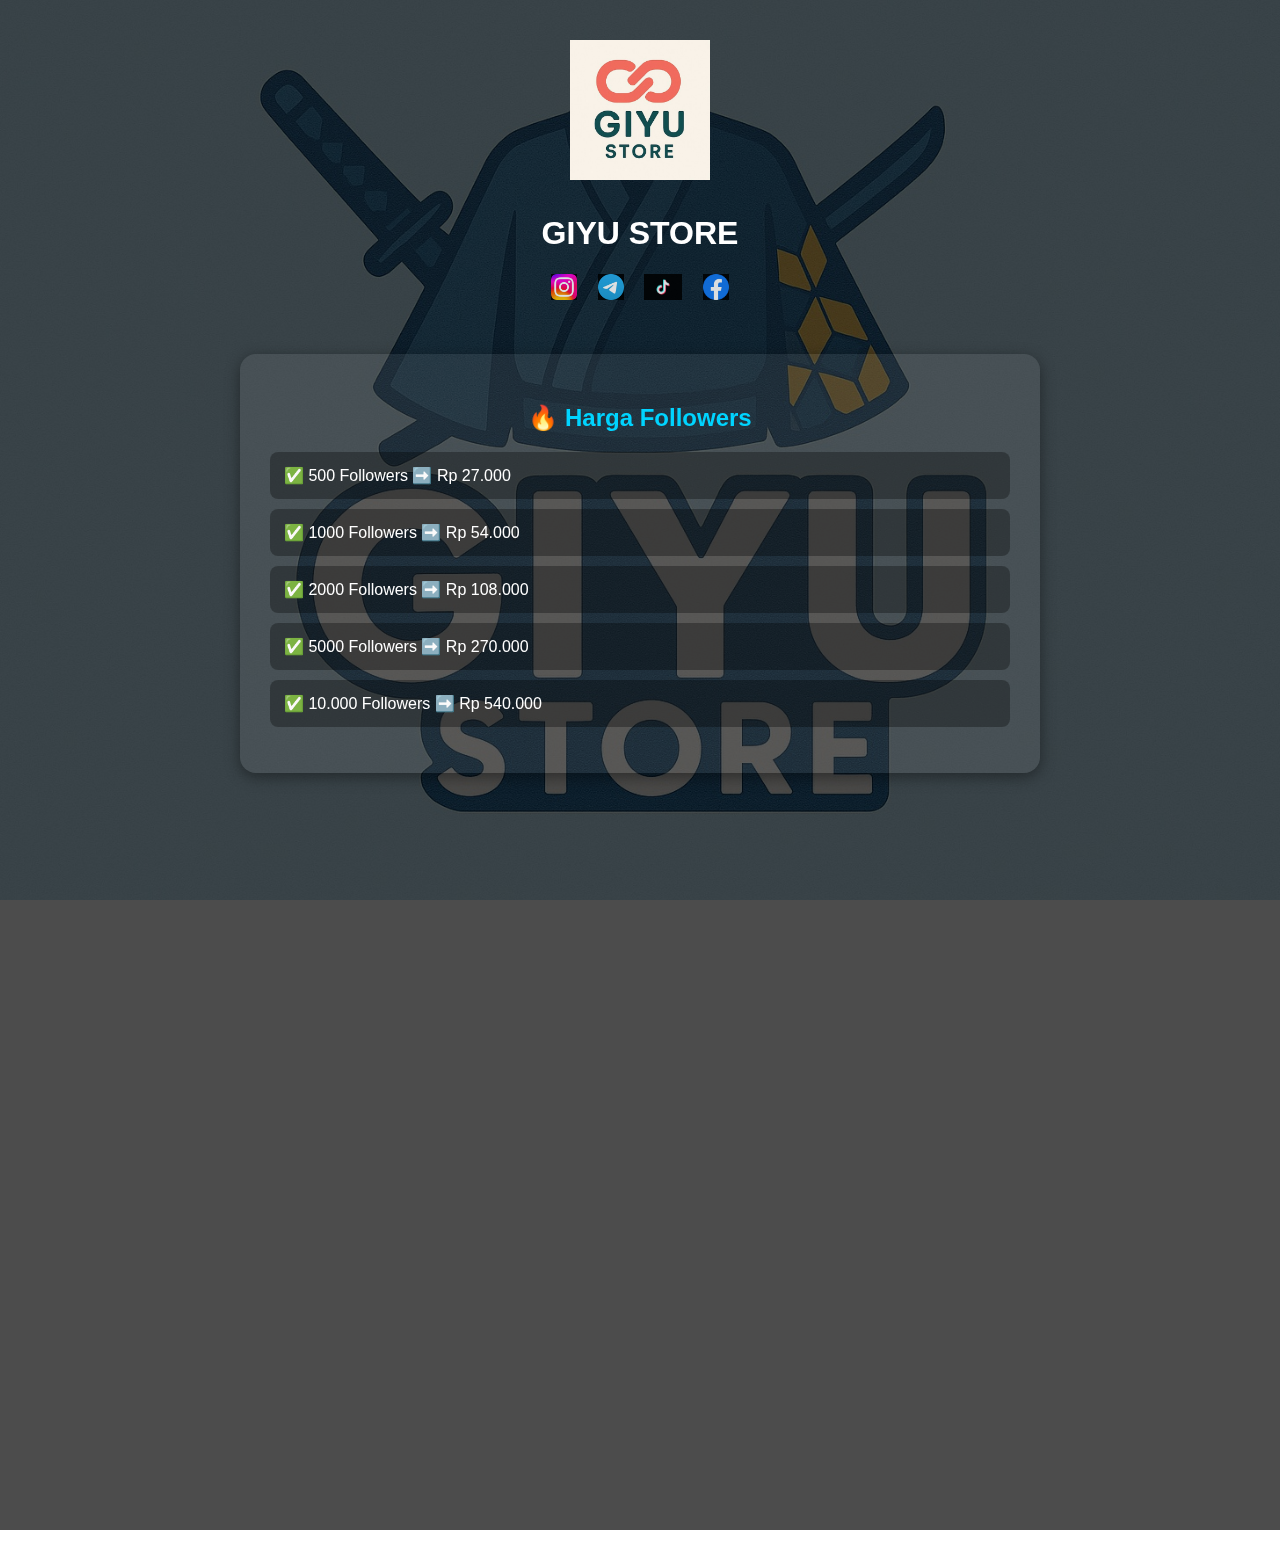
<file: index.html>
<!DOCTYPE html>
<html lang="id">
<head>
  <meta charset="UTF-8" />
  <meta name="viewport" content="width=device-width, initial-scale=1.0"/>
  <meta name="description" content="GIYU Store - Jasa Top Up Followers, Likes, Views, Comments untuk Instagram, TikTok, Telegram, Facebook.">
  <meta name="keywords" content="Top Up Followers, Instagram, TikTok, GIYU Store, Sosmed Boosting, Likes, Comments, Views">
  <meta name="author" content="GIYU Store">
  <title>GIYU Store - Water Hashira Edition</title>
  <link href="https://unpkg.com/aos@2.3.1/dist/aos.css" rel="stylesheet"/>
  <style>
    * { box-sizing: border-box; scroll-behavior: smooth; }
    body {
      margin: 0; font-family: 'Segoe UI', sans-serif;
      background: url('giyu-background.png') no-repeat center center fixed;
      background-size: cover; color: #fff;
    }
    .overlay {
      background: rgba(0,0,0,0.7); min-height: 100vh;
      padding-bottom: 60px; position: relative;
    }
    header {
      text-align: center; padding: 40px 20px 10px;
    }
    header img.logo {
      width: 140px; margin-bottom: 10px;
    }
    nav {
      margin-top: 10px;
    }
    nav a img {
      height: 26px; margin: 0 8px; opacity: 0.85;
      transition: transform 0.2s ease;
    }
    nav a img:hover {
      transform: scale(1.15);
    }
    .section {
      max-width: 800px; margin: 40px auto; padding: 30px;
      background: rgba(255, 255, 255, 0.08);
      border-radius: 16px; box-shadow: 0 4px 15px rgba(0,0,0,0.4);
    }
    h2 { text-align: center; color: #00d4ff; margin-bottom: 20px; }
    ul { list-style: none; padding: 0; }
    li {
      background: rgba(0,0,0,0.3); margin: 10px 0;
      padding: 14px; border-radius: 8px;
    }
    label, input, select {
      display: block; width: 100%; margin-bottom: 15px;
    }
    input, select {
      padding: 10px; border-radius: 8px; border: none;
    }
    button {
      background: #00aaff; color: white;
      padding: 14px 28px; border: none; border-radius: 10px;
      cursor: pointer; font-weight: bold;
      transition: background 0.3s;
    }
    button:hover {
      background: #00c8ff;
    }
    .cta {
      text-align: center; margin-top: 40px;
    }
    footer {
      text-align: center; margin: 40px 0 10px;
      font-size: 13px; color: #aaa;
    }
  </style>
</head>
<body>
<audio id="bgm" src="giyu-theme.mp3" autoplay loop></audio>

<div class="overlay">
  <header data-aos="fade-down">
    <img src="giyu-logo-merah.png" alt="GIYU Logo" class="logo">
    <h1>GIYU STORE</h1>
    <nav>
      <a href="#"><img src="instagram.png" alt="Instagram"></a>
      <a href="#"><img src="telegram.png" alt="Telegram"></a>
      <a href="#"><img src="tiktok.png" alt="TikTok"></a>
      <a href="#"><img src="facebook.png" alt="Facebook"></a>
    </nav>
  </header>

  <div class="section" data-aos="zoom-in">
    <h2>🔥 Harga Followers</h2>
    <ul>
      <li>✅ 500 Followers ➡️ Rp 27.000</li>
      <li>✅ 1000 Followers ➡️ Rp 54.000</li>
      <li>✅ 2000 Followers ➡️ Rp 108.000</li>
      <li>✅ 5000 Followers ➡️ Rp 270.000</li>
      <li>✅ 10.000 Followers ➡️ Rp 540.000</li>
    </ul>
  </div>

  <div class="section" data-aos="fade-up">
    <h2>🛒 Form Pemesanan Custom</h2>
    <form id="orderForm">
      <label>Platform:</label>
      <select id="platform">
        <option>Instagram</option>
        <option>TikTok</option>
        <option>Telegram</option>
        <option>Facebook</option>
      </select>

      <label>Layanan:</label>
      <select id="service">
        <option>Followers</option>
        <option>Likes</option>
        <option>Views</option>
        <option>Comments</option>
        <option>Members</option>
      </select>

      <label>Paket:</label>
      <select id="package">
        <option>500</option>
        <option>1000</option>
        <option>2000</option>
        <option>5000</option>
        <option>10000</option>
      </select>

      <label>Username / Link Akun:</label>
      <input type="text" id="username" required placeholder="@username/link">

      <label>Nomor WhatsApp:</label>
      <input type="text" id="whatsapp" required placeholder="08xxxxxxxxxx">

      <button type="button" onclick="submitOrder()">Kirim via WhatsApp</button>
    </form>
  </div>

  <footer data-aos="fade-up">
    &copy; 2025 GIYU STORE • Powered by Water Breathing ⚔️
  </footer>
</div>

<script src="https://unpkg.com/aos@2.3.1/dist/aos.js"></script>
<script>AOS.init();</script>

<script>
function submitOrder() {
  const p = document.getElementById('platform').value;
  const s = document.getElementById('service').value;
  const pack = document.getElementById('package').value;
  const user = document.getElementById('username').value;
  const wa = document.getElementById('whatsapp').value;

  const msg = `Halo, saya ingin pesan:%0APlatform: ${p}%0ALayanan: ${s}%0APaket: ${pack}%0AUsername: ${user}%0AKontak: ${wa}`;
  const url = `https://wa.me/6283138846539?text=${msg}`;
  window.open(url, '_blank');
}
</script>
</body>
</html>
</file>
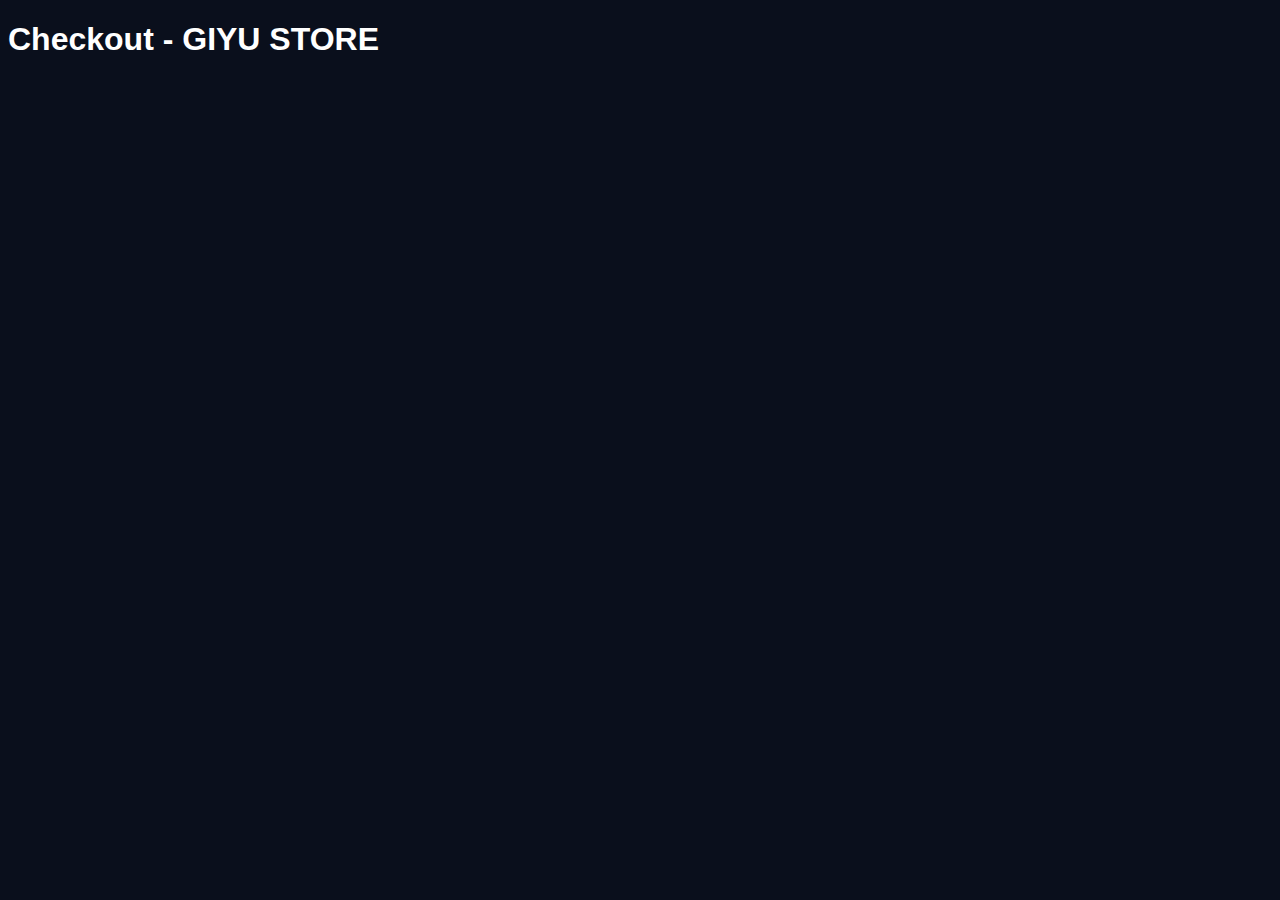
<file: checkout.html>
<!DOCTYPE html>
<html lang="id">
<head>
  <meta charset="UTF-8" />
  <meta name="viewport" content="width=device-width, initial-scale=1.0" />
  <title>Checkout</title>
  <link rel="stylesheet" href="style.css" />
  <script src="script.js" defer></script>
</head>
<body>
  <h1>Checkout - GIYU STORE</h1>
</body>
</html>
</file>
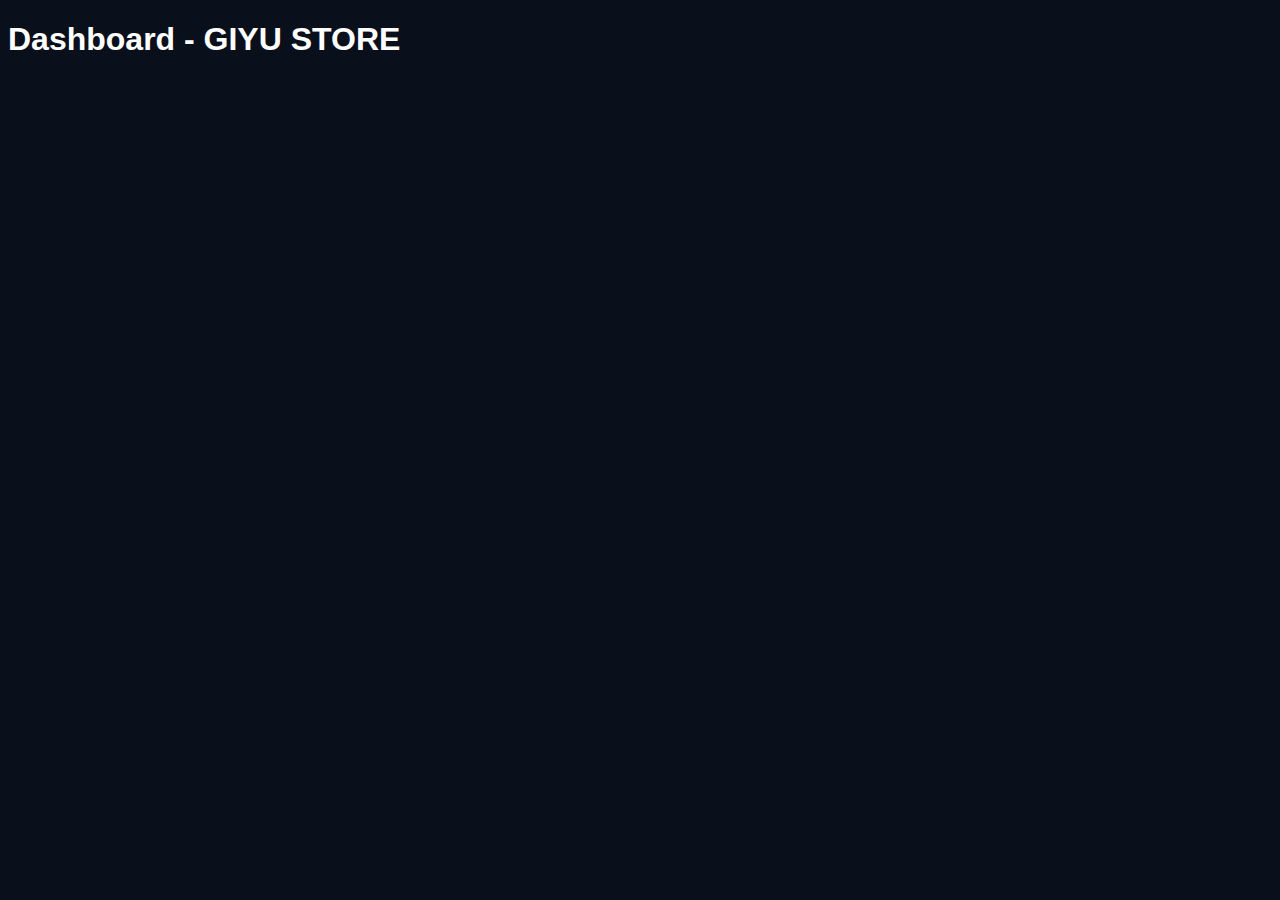
<file: dashboard.html>
<!DOCTYPE html>
<html lang="id">
<head>
  <meta charset="UTF-8" />
  <meta name="viewport" content="width=device-width, initial-scale=1.0" />
  <title>Dashboard</title>
  <link rel="stylesheet" href="style.css" />
  <script src="script.js" defer></script>
</head>
<body>
  <h1>Dashboard - GIYU STORE</h1>
</body>
</html>
</file>
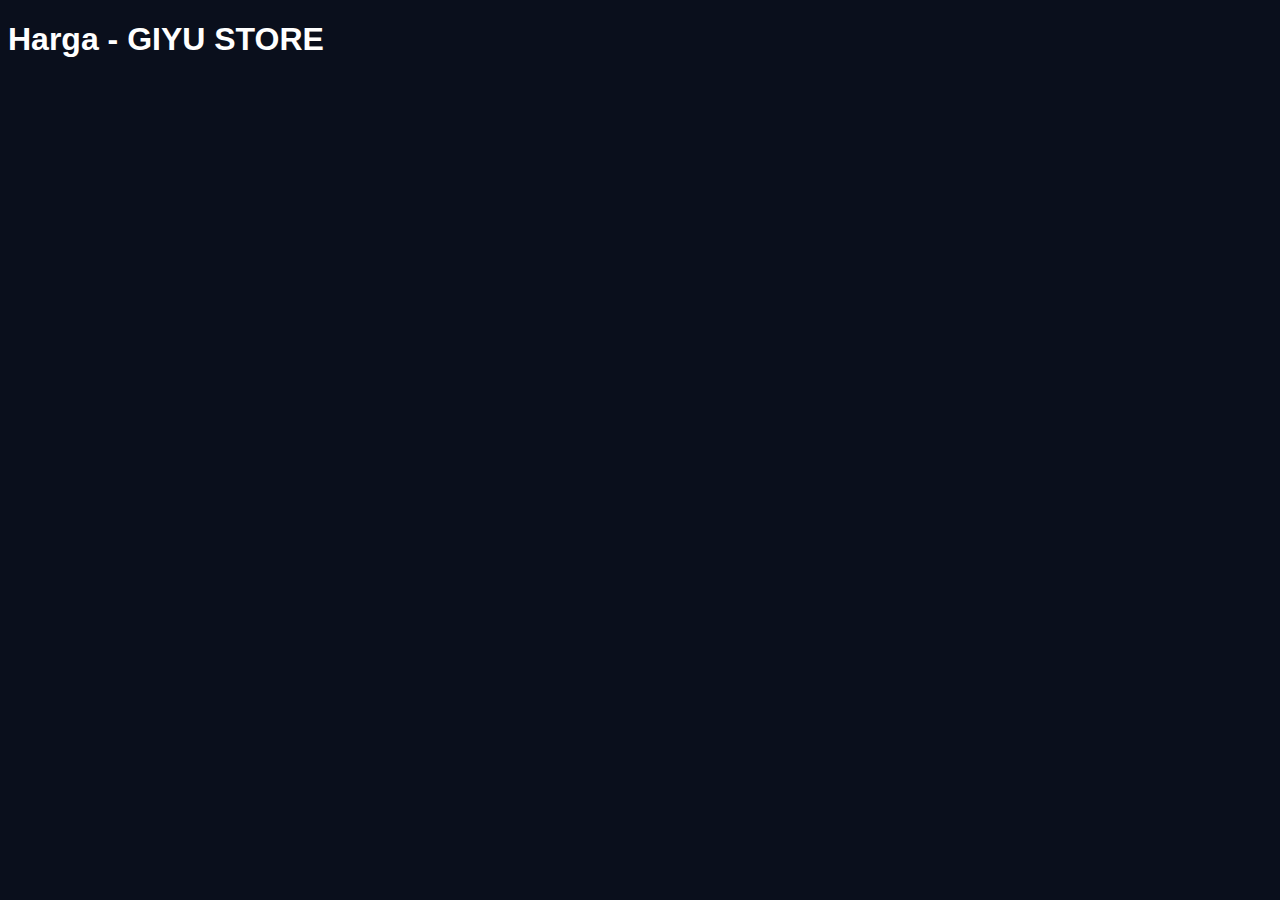
<file: harga.html>
<!DOCTYPE html>
<html lang="id">
<head>
  <meta charset="UTF-8" />
  <meta name="viewport" content="width=device-width, initial-scale=1.0" />
  <title>Harga</title>
  <link rel="stylesheet" href="style.css" />
  <script src="script.js" defer></script>
</head>
<body>
  <h1>Harga - GIYU STORE</h1>
</body>
</html>
</file>
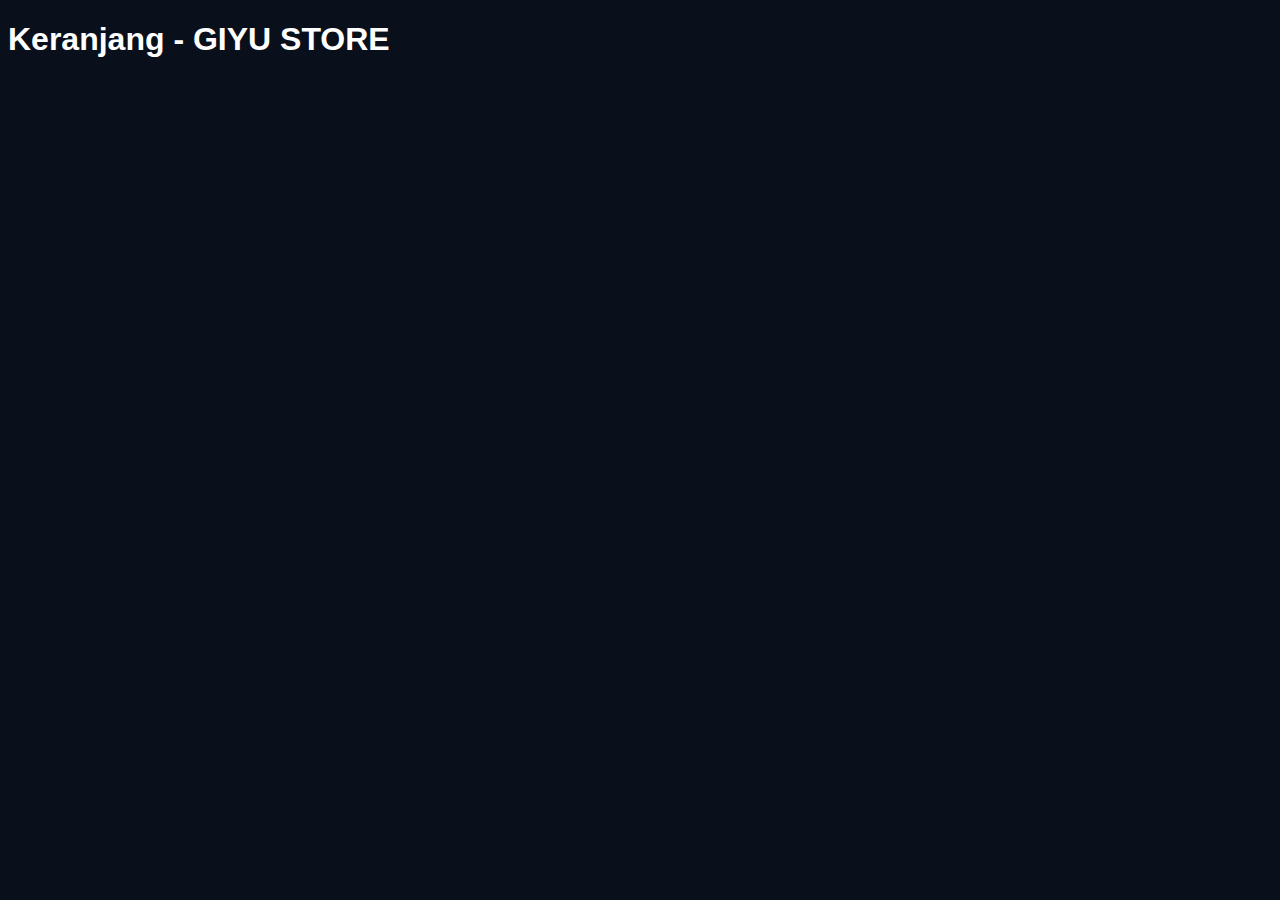
<file: keranjang.html>
<!DOCTYPE html>
<html lang="id">
<head>
  <meta charset="UTF-8" />
  <meta name="viewport" content="width=device-width, initial-scale=1.0" />
  <title>Keranjang</title>
  <link rel="stylesheet" href="style.css" />
  <script src="script.js" defer></script>
</head>
<body>
  <h1>Keranjang - GIYU STORE</h1>
</body>
</html>
</file>
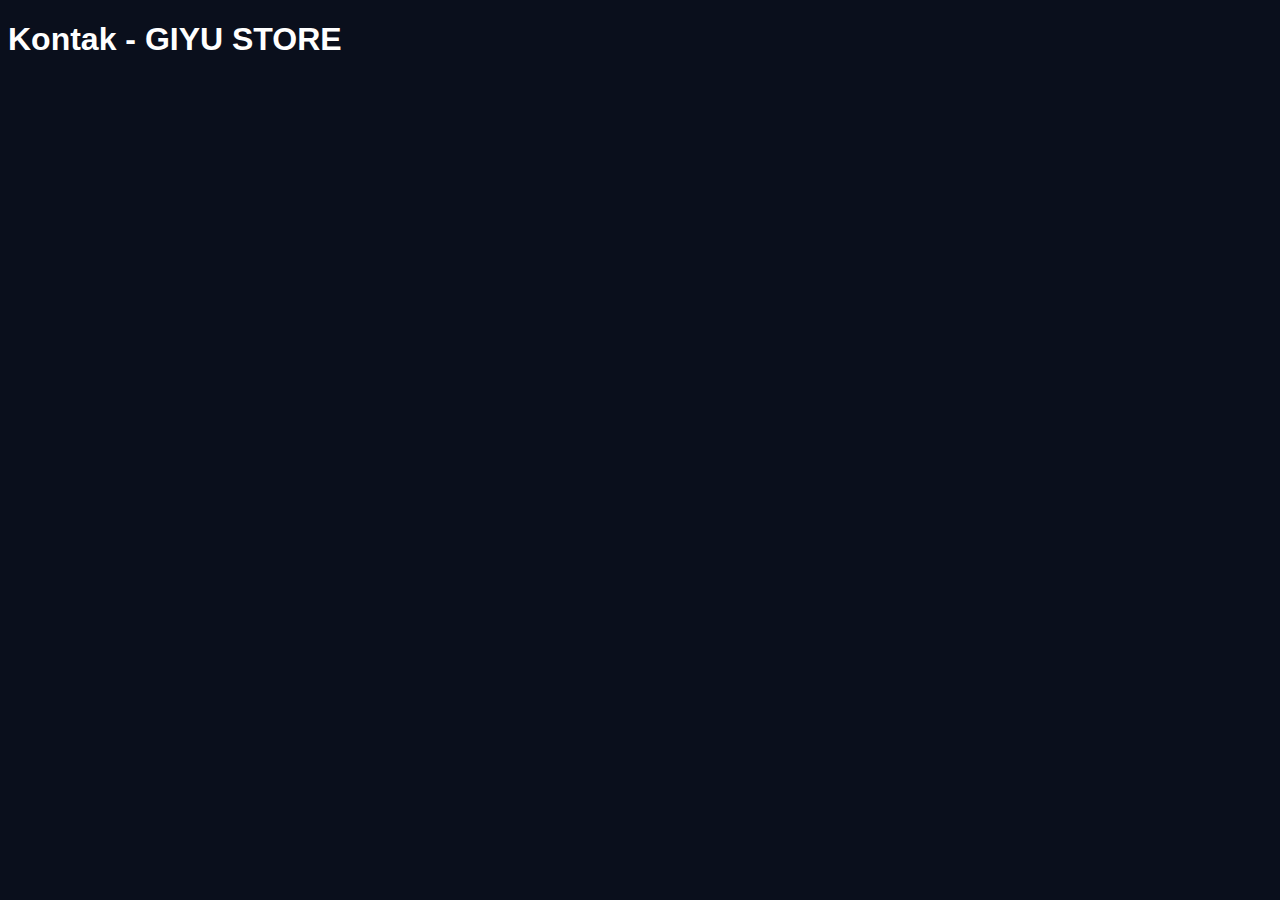
<file: kontak.html>
<!DOCTYPE html>
<html lang="id">
<head>
  <meta charset="UTF-8" />
  <meta name="viewport" content="width=device-width, initial-scale=1.0" />
  <title>Kontak</title>
  <link rel="stylesheet" href="style.css" />
  <script src="script.js" defer></script>
</head>
<body>
  <h1>Kontak - GIYU STORE</h1>
</body>
</html>
</file>
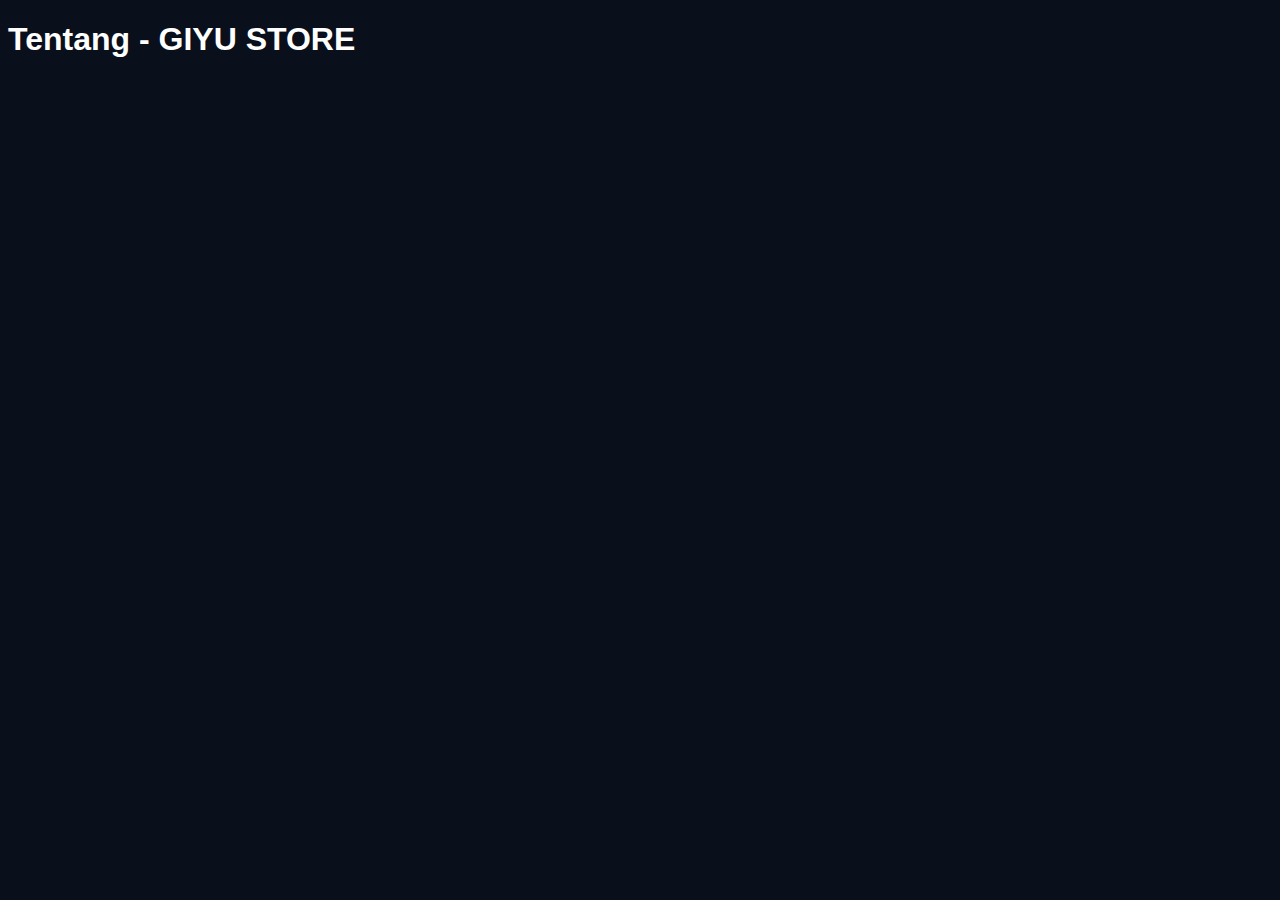
<file: tentang.html>
<!DOCTYPE html>
<html lang="id">
<head>
  <meta charset="UTF-8" />
  <meta name="viewport" content="width=device-width, initial-scale=1.0" />
  <title>Tentang</title>
  <link rel="stylesheet" href="style.css" />
  <script src="script.js" defer></script>
</head>
<body>
  <h1>Tentang - GIYU STORE</h1>
</body>
</html>
</file>
<file: style.css>
body { background-color: #0a0f1c; color: #fff; font-family: sans-serif; }
</file>
